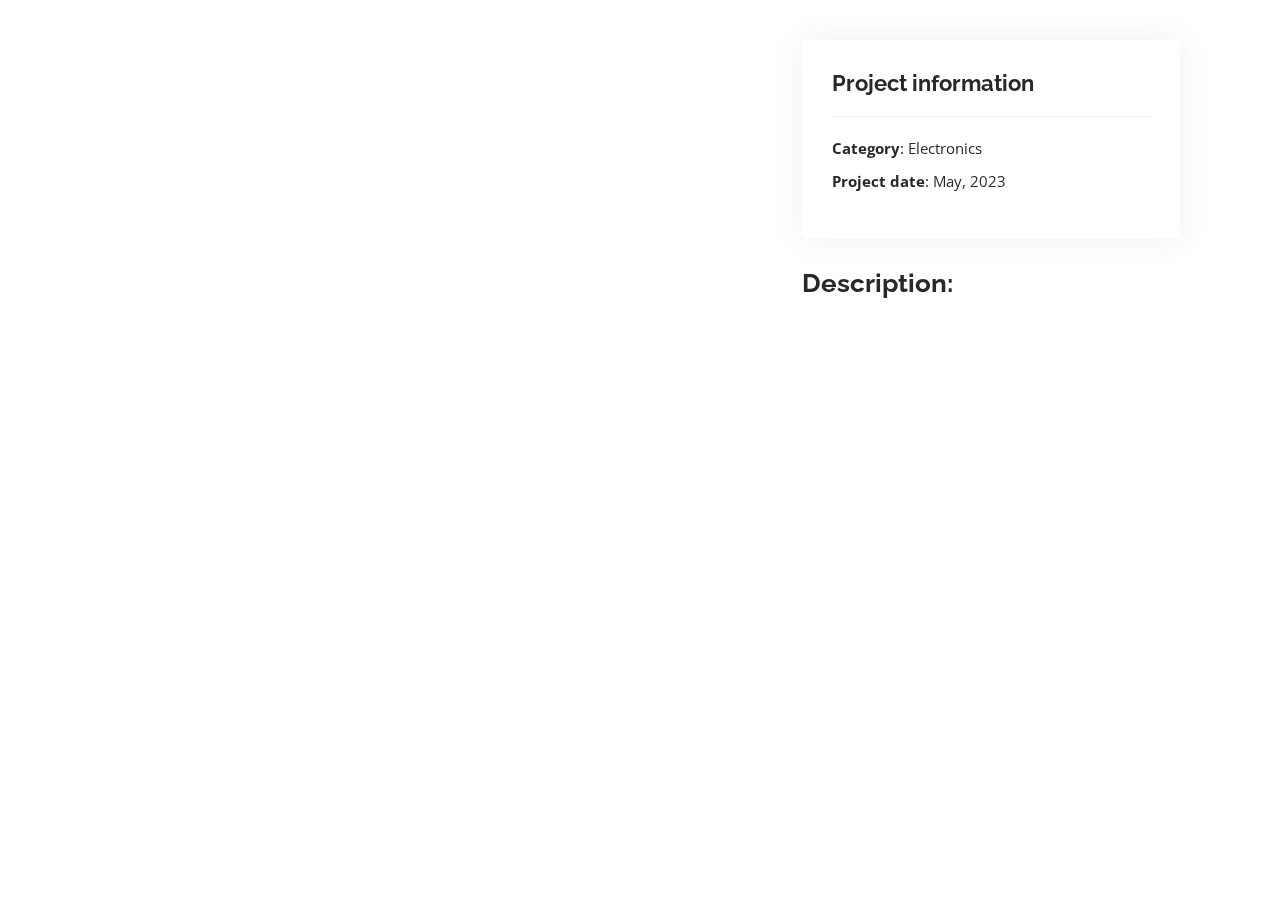
<file: carlab-details.html>
<!DOCTYPE html>
<html lang="en">

<head>
  <meta charset="utf-8">
  <meta content="width=device-width, initial-scale=1.0" name="viewport">

  <title>Portfolio Details - Personal Bootstrap Template</title>
  <meta content="" name="description">
  <meta content="" name="keywords">

  <!-- Favicons -->
  <link href="assets/img/icon.png" rel="icon">
  <link href="assets/img/icon.png" rel="apple-touch-icon">

  <!-- Google Fonts -->
  <link href="https://fonts.googleapis.com/css?family=Open+Sans:300,300i,400,400i,600,600i,700,700i|Raleway:300,300i,400,400i,500,500i,600,600i,700,700i|Poppins:300,300i,400,400i,500,500i,600,600i,700,700i" rel="stylesheet">

  <!-- Vendor CSS Files -->
  <link href="assets/vendor/aos/aos.css" rel="stylesheet">
  <link href="assets/vendor/bootstrap/css/bootstrap.min.css" rel="stylesheet">
  <link href="assets/vendor/bootstrap-icons/bootstrap-icons.css" rel="stylesheet">
  <link href="assets/vendor/boxicons/css/boxicons.min.css" rel="stylesheet">
  <link href="assets/vendor/glightbox/css/glightbox.min.css" rel="stylesheet">
  <link href="assets/vendor/swiper/swiper-bundle.min.css" rel="stylesheet">

  <!-- Template Main CSS File -->
  <link href="assets/css/style.css" rel="stylesheet">

  <!-- =======================================================
  * Template Name: MyResume
  * Updated: Mar 10 2023 with Bootstrap v5.2.3
  * Template URL: https://bootstrapmade.com/free-html-bootstrap-template-my-resume/
  * Author: BootstrapMade.com
  * License: https://bootstrapmade.com/license/
  ======================================================== -->
</head>

<body>

  <main id="main">

    <!-- ======= Portfolio Details Section ======= -->
    <section id="portfolio-details" class="portfolio-details">
      <div class="row">
        <div class="col-lg-6">
            <iframe width="700" height="500" src="https://www.youtube.com/embed/3i6gzw6nxhQ" title="YouTube video player" frameborder="0" allow="accelerometer; autoplay; clipboard-write; encrypted-media; gyroscope; picture-in-picture; web-share" allowfullscreen></iframe>
        </div>
        <div class="col-lg-1">
        </div>
        <div class="col-lg-4">
              <div class="portfolio-info">
                <h3>Project information</h3>
                <ul>
                  <li><strong>Category</strong>: Electronics</li>
                  <li><strong>Project date</strong>: May, 2023</li>
                </ul>
              </div>
              <div class="portfolio-description">
                <h2>Description:</h2>
                <p>
                </p>
              </div>
          </div>
        </div>

    </section><!-- End Portfolio Details Section -->
    

  </main><!-- End #main -->

  <div id="preloader"></div>
  <a href="#" class="back-to-top d-flex align-items-center justify-content-center"><i class="bi bi-arrow-up-short"></i></a>

  <!-- Vendor JS Files -->
  <script src="assets/vendor/purecounter/purecounter_vanilla.js"></script>
  <script src="assets/vendor/aos/aos.js"></script>
  <script src="assets/vendor/bootstrap/js/bootstrap.bundle.min.js"></script>
  <script src="assets/vendor/glightbox/js/glightbox.min.js"></script>
  <script src="assets/vendor/isotope-layout/isotope.pkgd.min.js"></script>
  <script src="assets/vendor/swiper/swiper-bundle.min.js"></script>
  <script src="assets/vendor/typed.js/typed.min.js"></script>
  <script src="assets/vendor/waypoints/noframework.waypoints.js"></script>
  <script src="assets/vendor/php-email-form/validate.js"></script>

  <!-- Template Main JS File -->
  <script src="assets/js/main.js"></script>

</body>

</html>
</file>
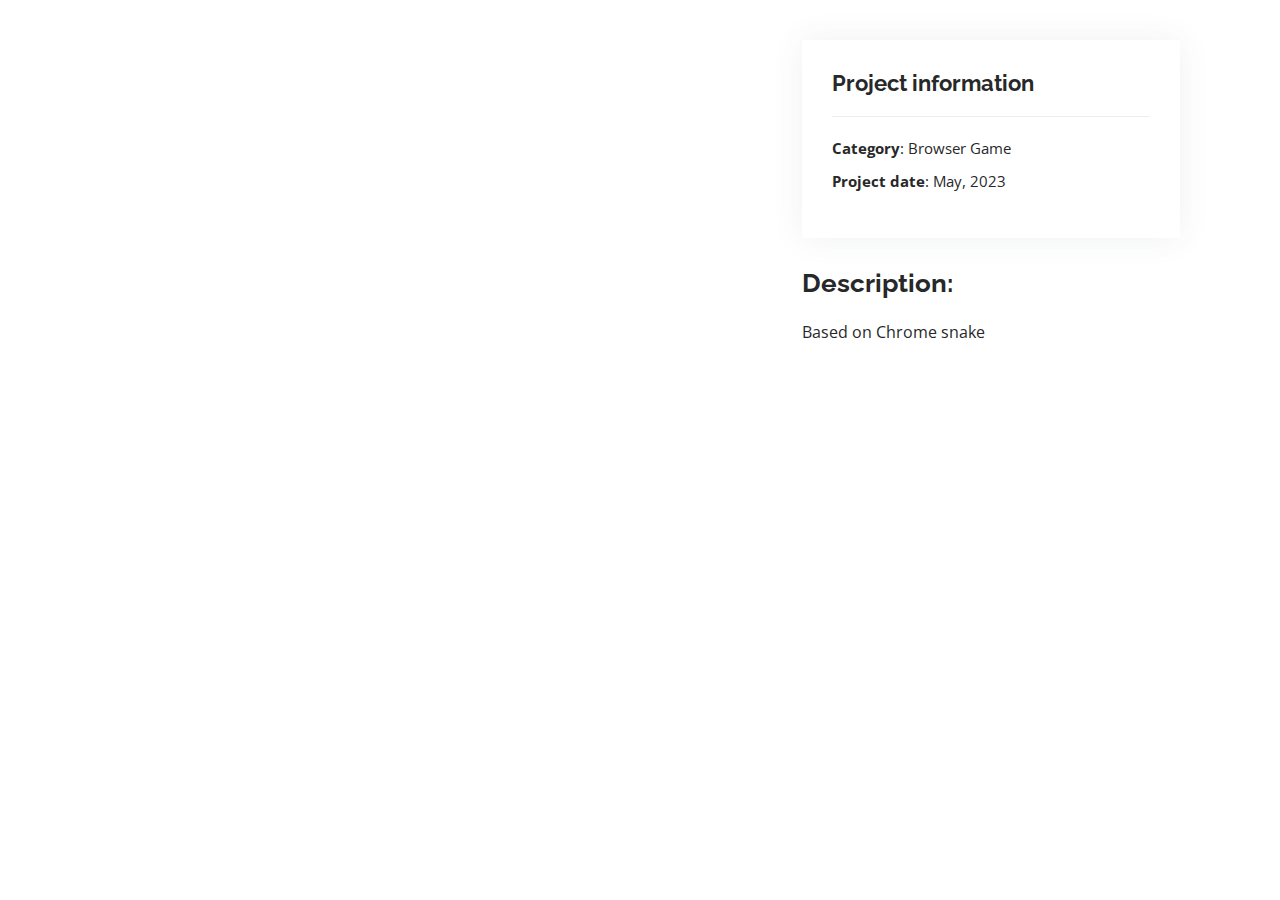
<file: ivysnake-details.html>
<!DOCTYPE html>
<html lang="en">

<head>
  <meta charset="utf-8">
  <meta content="width=device-width, initial-scale=1.0" name="viewport">

  <title>Portfolio Details - Personal Bootstrap Template</title>
  <meta content="" name="description">
  <meta content="" name="keywords">

  <!-- Favicons -->
  <link href="assets/img/icon.png" rel="icon">
  <link href="assets/img/icon.png" rel="apple-touch-icon">

  <!-- Google Fonts -->
  <link href="https://fonts.googleapis.com/css?family=Open+Sans:300,300i,400,400i,600,600i,700,700i|Raleway:300,300i,400,400i,500,500i,600,600i,700,700i|Poppins:300,300i,400,400i,500,500i,600,600i,700,700i" rel="stylesheet">

  <!-- Vendor CSS Files -->
  <link href="assets/vendor/aos/aos.css" rel="stylesheet">
  <link href="assets/vendor/bootstrap/css/bootstrap.min.css" rel="stylesheet">
  <link href="assets/vendor/bootstrap-icons/bootstrap-icons.css" rel="stylesheet">
  <link href="assets/vendor/boxicons/css/boxicons.min.css" rel="stylesheet">
  <link href="assets/vendor/glightbox/css/glightbox.min.css" rel="stylesheet">
  <link href="assets/vendor/swiper/swiper-bundle.min.css" rel="stylesheet">

  <!-- Template Main CSS File -->
  <link href="assets/css/style.css" rel="stylesheet">

  <!-- =======================================================
  * Template Name: MyResume
  * Updated: Mar 10 2023 with Bootstrap v5.2.3
  * Template URL: https://bootstrapmade.com/free-html-bootstrap-template-my-resume/
  * Author: BootstrapMade.com
  * License: https://bootstrapmade.com/license/
  ======================================================== -->
</head>

<body>

  <main id="main">

    <!-- ======= Portfolio Details Section ======= -->
    <section id="portfolio-details" class="portfolio-details">
      <div class="row">
        <div class="col-lg-7">
            <iframe width="560" height="315" src="https://www.youtube.com/embed/46dPzcrMZ14" title="YouTube video player" frameborder="0" allow="accelerometer; autoplay; clipboard-write; encrypted-media; gyroscope; picture-in-picture; web-share" allowfullscreen></iframe>
        </div>

        <div class="col-lg-4">
              <div class="portfolio-info">
                <h3>Project information</h3>
                <ul>
                  <li><strong>Category</strong>: Browser Game</li>
                  <li><strong>Project date</strong>: May, 2023</li>
                </ul>
              </div>
              <div class="portfolio-description">
                <h2>Description:</h2>
                <p>Based on Chrome snake
                </p>
              </div>
          </div>
        </div>

    </section><!-- End Portfolio Details Section -->
    

  </main><!-- End #main -->

  <div id="preloader"></div>
  <a href="#" class="back-to-top d-flex align-items-center justify-content-center"><i class="bi bi-arrow-up-short"></i></a>

  <!-- Vendor JS Files -->
  <script src="assets/vendor/purecounter/purecounter_vanilla.js"></script>
  <script src="assets/vendor/aos/aos.js"></script>
  <script src="assets/vendor/bootstrap/js/bootstrap.bundle.min.js"></script>
  <script src="assets/vendor/glightbox/js/glightbox.min.js"></script>
  <script src="assets/vendor/isotope-layout/isotope.pkgd.min.js"></script>
  <script src="assets/vendor/swiper/swiper-bundle.min.js"></script>
  <script src="assets/vendor/typed.js/typed.min.js"></script>
  <script src="assets/vendor/waypoints/noframework.waypoints.js"></script>
  <script src="assets/vendor/php-email-form/validate.js"></script>

  <!-- Template Main JS File -->
  <script src="assets/js/main.js"></script>

</body>

</html>
</file>
<file: assets/css/style.css>
/**
* Template Name: MyResume
* Updated: Mar 10 2023 with Bootstrap v5.2.3
* Template URL: https://bootstrapmade.com/free-html-bootstrap-template-my-resume/
* Author: BootstrapMade.com
* License: https://bootstrapmade.com/license/
*/

/*--------------------------------------------------------------
# General
--------------------------------------------------------------*/
body {
  font-family: "Open Sans", sans-serif;
  color: #272829;
}

a {
  color: #0563bb;
  text-decoration: none;
}

a:hover {
  color: #067ded;
  text-decoration: none;
}

h1,
h2,
h3,
h4,
h5,
h6 {
  font-family: "Raleway", sans-serif;
}

/*--------------------------------------------------------------
# Back to top button
--------------------------------------------------------------*/
.back-to-top {
  position: fixed;
  visibility: hidden;
  opacity: 0;
  right: 15px;
  bottom: 15px;
  z-index: 996;
  background: #0563bb;
  width: 40px;
  height: 40px;
  border-radius: 50px;
  transition: all 0.4s;
}

.back-to-top i {
  font-size: 28px;
  color: #fff;
  line-height: 0;
}

.back-to-top:hover {
  background: #0678e3;
  color: #fff;
}

.back-to-top.active {
  visibility: visible;
  opacity: 1;
}

/*--------------------------------------------------------------
# Preloader
--------------------------------------------------------------*/
#preloader {
  position: fixed;
  top: 0;
  left: 0;
  right: 0;
  bottom: 0;
  z-index: 9999;
  overflow: hidden;
  background: #fff;
}

#preloader:before {
  content: "";
  position: fixed;
  top: calc(50% - 30px);
  left: calc(50% - 30px);
  border: 6px solid #0563bb;
  border-top-color: #fff;
  border-bottom-color: #fff;
  border-radius: 50%;
  width: 60px;
  height: 60px;
  animation: animate-preloader 1s linear infinite;
}

@keyframes animate-preloader {
  0% {
    transform: rotate(0deg);
  }

  100% {
    transform: rotate(360deg);
  }
}

/*--------------------------------------------------------------
# Disable aos animation delay on mobile devices
--------------------------------------------------------------*/
@media screen and (max-width: 768px) {
  [data-aos-delay] {
    transition-delay: 0 !important;
  }
}

/*--------------------------------------------------------------
# Header
--------------------------------------------------------------*/
#header {
  position: fixed;
  top: 0;
  left: 0;
  bottom: 0;
  z-index: 9997;
  transition: all 0.5s;
  padding: 15px;
  overflow-y: auto;
}

@media (max-width: 991px) {
  #header {
    width: 300px;
    background: #fff;
    border-right: 1px solid #e6e9ec;
    left: -300px;
  }
}

@media (min-width: 991px) {
  #main {
    margin-left: 100px;
  }
}

/*--------------------------------------------------------------
# Navigation Menu
--------------------------------------------------------------*/
/**
* Desktop Navigation 
*/
.nav-menu {
  padding: 0;
  display: block;
}

.nav-menu * {
  margin: 0;
  padding: 0;
  list-style: none;
}

.nav-menu>ul>li {
  position: relative;
  white-space: nowrap;
}

.nav-menu a,
.nav-menu a:focus {
  display: flex;
  align-items: center;
  color: #45505b;
  padding: 10px 18px;
  margin-bottom: 8px;
  transition: 0.3s;
  font-size: 15px;
  border-radius: 50px;
  background: #f2f3f5;
  height: 56px;
  width: 100%;
  overflow: hidden;
  transition: 0.3s;
}

.nav-menu a i,
.nav-menu a:focus i {
  font-size: 20px;
}

.nav-menu a span,
.nav-menu a:focus span {
  padding: 0 5px 0 7px;
  color: #45505b;
}

@media (min-width: 992px) {

  .nav-menu a,
  .nav-menu a:focus {
    width: 56px;
  }

  .nav-menu a span,
  .nav-menu a:focus span {
    display: none;
    color: #fff;
  }
}

.nav-menu a:hover,
.nav-menu .active,
.nav-menu .active:focus,
.nav-menu li:hover>a {
  color: #fff;
  background: #0563bb;
}

.nav-menu a:hover span,
.nav-menu .active span,
.nav-menu .active:focus span,
.nav-menu li:hover>a span {
  color: #fff;
}

.nav-menu a:hover,
.nav-menu li:hover>a {
  width: 100%;
  color: #fff;
}

.nav-menu a:hover span,
.nav-menu li:hover>a span {
  display: block;
}

/**
* Mobile Navigation 
*/
.mobile-nav-toggle {
  position: fixed;
  right: 10px;
  top: 10px;
  z-index: 9998;
  border: 0;
  background: none;
  font-size: 28px;
  transition: all 0.4s;
  outline: none !important;
  line-height: 0;
  cursor: pointer;
  border-radius: 50px;
  padding: 5px;
}

.mobile-nav-toggle i {
  color: #45505b;
}

.mobile-nav-active {
  overflow: hidden;
}

.mobile-nav-active #header {
  left: 0;
}

.mobile-nav-active .mobile-nav-toggle {
  color: #fff;
  background-color: #0563bb;
}

/*--------------------------------------------------------------
# Hero Section
--------------------------------------------------------------*/
#hero {
  width: 100%;
  height: 120vh;
  background: url("../img/header.jpeg") center -20vh no-repeat;
  background-size: cover;
  position: relative;
}

@media (min-width: 992px) {
  #hero {
    padding-left: 160px;
  }
}

#hero:before {
  content: "";
  background: rgba(255, 255, 255, 0.3);
  position: absolute;
  bottom: 0;
  top: 0;
  left: 0;
  right: 0;
}

#hero h1 {
  margin: 0;
  font-size: 64px;
  font-weight: 700;
  line-height: 56px;
  color: #343d45;
}

#hero p {
  color: #45505b;
  margin: 15px 0 0 0;
  font-size: 26px;
  font-family: "Poppins", sans-serif;
}

#hero p span {
  color: #0563bb;
  letter-spacing: 1px;
}

#hero .social-links {
  margin-top: 30px;
}

#hero .social-links a {
  font-size: 24px;
  display: inline-block;
  color: #343d45;
  line-height: 1;
  margin-right: 20px;
  transition: 0.3s;
}

#hero .social-links a:hover {
  color: #0563bb;
}

@media (max-width: 992px) {
  #hero {
    text-align: center;
  }

  #hero h1 {
    font-size: 32px;
    line-height: 36px;
  }

  #hero p {
    margin-top: 10px;
    font-size: 20px;
    line-height: 24px;
  }
}

/*--------------------------------------------------------------
# Sections General
--------------------------------------------------------------*/
section {
  padding: 60px 0;
  overflow: hidden;
}

.section-title {
  text-align: center;
  padding-bottom: 30px;
}

.section-title h2 {
  font-size: 32px;
  font-weight: bold;
  text-transform: uppercase;
  margin-bottom: 20px;
  padding-bottom: 20px;
  position: relative;
  color: #45505b;
}

.section-title h2::before {
  content: "";
  position: absolute;
  display: block;
  width: 120px;
  height: 1px;
  background: #ddd;
  bottom: 1px;
  left: calc(50% - 60px);
}

.section-title h2::after {
  content: "";
  position: absolute;
  display: block;
  width: 40px;
  height: 3px;
  background: #0563bb;
  bottom: 0;
  left: calc(50% - 20px);
}

.section-title p {
  margin-bottom: 0;
}

/*--------------------------------------------------------------
# About
--------------------------------------------------------------*/
.about .content h3 {
  font-weight: 700;
  font-size: 26px;
  color: #728394;
}

.about .content ul {
  list-style: none;
  padding: 0;
}

.about .content ul li {
  margin-bottom: 20px;
  display: flex;
  align-items: center;
}

.about .content ul strong {
  margin-right: 10px;
}

.about .content ul i {
  font-size: 16px;
  margin-right: 5px;
  color: #0563bb;
  line-height: 0;
}

.about .content p:last-child {
  margin-bottom: 0;
}

/*--------------------------------------------------------------
# Facts
--------------------------------------------------------------*/
.facts .count-box {
  padding: 30px 30px 25px 30px;
  margin-top: 30px;
  width: 100%;
  position: relative;
  text-align: center;
  background: #fff;
}

.facts .count-box i {
  position: absolute;
  top: -25px;
  left: 50%;
  transform: translateX(-50%);
  font-size: 24px;
  background: #0563bb;
  color: #fff;
  border-radius: 50px;
  display: inline-flex;
  align-items: center;
  justify-content: center;
  width: 48px;
  height: 48px;
}

.facts .count-box span {
  font-size: 36px;
  display: block;
  font-weight: 600;
  color: #011426;
}

.facts .count-box p {
  padding: 0;
  margin: 0;
  font-family: "Raleway", sans-serif;
  font-size: 14px;
}

/*--------------------------------------------------------------
# Akills
--------------------------------------------------------------*/
.skills .progress {
  height: 60px;
  display: block;
  background: none;
  border-radius: 0;
}

.skills .progress .skill {
  padding: 10px 0;
  margin: 0;
  text-transform: uppercase;
  display: block;
  font-weight: 600;
  font-family: "Poppins", sans-serif;
  color: #45505b;
}

.skills .progress .skill .val {
  float: right;
  font-style: normal;
}

.skills .progress-bar-wrap {
  background: #f2f3f5;
}

.skills .progress-bar {
  width: 1px;
  height: 10px;
  transition: 0.9s;
  background-color: #0563bb;
}

/*--------------------------------------------------------------
# Resume
--------------------------------------------------------------*/
.resume .resume-title {
  font-size: 26px;
  font-weight: 700;
  margin-top: 20px;
  margin-bottom: 20px;
  color: #45505b;
}

.resume .resume-item {
  padding: 0 0 20px 20px;
  margin-top: -2px;
  border-left: 2px solid #0563bb;
  position: relative;
}

.resume .resume-item h4 {
  line-height: 18px;
  font-size: 18px;
  font-weight: 600;
  text-transform: uppercase;
  font-family: "Poppins", sans-serif;
  color: #0563bb;
  margin-bottom: 10px;
}

.resume .resume-item h5 {
  font-size: 16px;
  background: #f7f8f9;
  padding: 5px 15px;
  display: inline-block;
  font-weight: 600;
  margin-bottom: 10px;
}

.resume .resume-item ul {
  padding-left: 20px;
}

.resume .resume-item ul li {
  padding-bottom: 10px;
}

.resume .resume-item:last-child {
  padding-bottom: 0;
}

.resume .resume-item::before {
  content: "";
  position: absolute;
  width: 16px;
  height: 16px;
  border-radius: 50px;
  left: -9px;
  top: 0;
  background: #fff;
  border: 2px solid #0563bb;
}

/*--------------------------------------------------------------
# Portfolio
--------------------------------------------------------------*/
.portfolio .portfolio-item {
  margin-bottom: 30px;
}

.portfolio #portfolio-flters {
  padding: 0;
  margin: 0 auto 25px auto;
  list-style: none;
  text-align: center;
  background: #fff;
  border-radius: 50px;
  padding: 2px 15px;
}

.portfolio #portfolio-flters li {
  cursor: pointer;
  display: inline-block;
  padding: 10px 15px;
  font-size: 14px;
  font-weight: 600;
  line-height: 1;
  text-transform: uppercase;
  color: #272829;
  margin-bottom: 5px;
  transition: all 0.3s ease-in-out;
}

.portfolio #portfolio-flters li:hover,
.portfolio #portfolio-flters li.filter-active {
  color: #0563bb;
}

.portfolio #portfolio-flters li:last-child {
  margin-right: 0;
}

.portfolio .portfolio-wrap {
  transition: 0.3s;
  position: relative;
  overflow: hidden;
  z-index: 1;
  background: rgba(69, 80, 91, 0.8);
}

.portfolio .portfolio-wrap::before {
  content: "";
  background: rgba(255, 255, 255, 0.7);
  position: absolute;
  left: 30px;
  right: 30px;
  top: 30px;
  bottom: 30px;
  transition: all ease-in-out 0.3s;
  z-index: 2;
  opacity: 0;
}

.portfolio .portfolio-wrap .portfolio-info {
  opacity: 0;
  position: absolute;
  top: 0;
  left: 0;
  right: 0;
  bottom: 0;
  text-align: center;
  z-index: 3;
  transition: all ease-in-out 0.3s;
  display: flex;
  flex-direction: column;
  justify-content: center;
  align-items: center;
}

.portfolio .portfolio-wrap .portfolio-info::before {
  display: block;
  content: "";
  width: 48px;
  height: 48px;
  position: absolute;
  top: 35px;
  left: 35px;
  border-top: 3px solid #d7dce1;
  border-left: 3px solid #d7dce1;
  transition: all 0.5s ease 0s;
  z-index: 9994;
}

.portfolio .portfolio-wrap .portfolio-info::after {
  display: block;
  content: "";
  width: 48px;
  height: 48px;
  position: absolute;
  bottom: 35px;
  right: 35px;
  border-bottom: 3px solid #d7dce1;
  border-right: 3px solid #d7dce1;
  transition: all 0.5s ease 0s;
  z-index: 9994;
}

.portfolio .portfolio-wrap .portfolio-info h4 {
  font-size: 20px;
  color: #45505b;
  font-weight: 600;
}

.portfolio .portfolio-wrap .portfolio-info p {
  color: #45505b;
  font-size: 14px;
  text-transform: uppercase;
  padding: 0;
  margin: 0;
}

.portfolio .portfolio-wrap .portfolio-links {
  text-align: center;
  z-index: 4;
}

.portfolio .portfolio-wrap .portfolio-links a {
  color: #45505b;
  margin: 0 2px;
  font-size: 28px;
  display: inline-block;
  transition: 0.3s;
}

.portfolio .portfolio-wrap .portfolio-links a:hover {
  color: #148af9;
}

.portfolio .portfolio-wrap:hover::before {
  top: 0;
  left: 0;
  right: 0;
  bottom: 0;
  opacity: 1;
}

.portfolio .portfolio-wrap:hover .portfolio-info {
  opacity: 1;
}

.portfolio .portfolio-wrap:hover .portfolio-info::before {
  top: 15px;
  left: 15px;
}

.portfolio .portfolio-wrap:hover .portfolio-info::after {
  bottom: 15px;
  right: 15px;
}

/*--------------------------------------------------------------
# Portfolio Details
--------------------------------------------------------------*/
.portfolio-details {
  padding-top: 40px;
}

.portfolio-details .portfolio-details-slider img {
  width: 100%;
}

.portfolio-details .portfolio-details-slider .swiper-pagination {
  margin-top: 20px;
  position: relative;
}

.portfolio-details .portfolio-details-slider .swiper-pagination .swiper-pagination-bullet {
  width: 12px;
  height: 12px;
  background-color: #fff;
  opacity: 1;
  border: 1px solid #0563bb;
}

.portfolio-details .portfolio-details-slider .swiper-pagination .swiper-pagination-bullet-active {
  background-color: #0563bb;
}

.portfolio-details .portfolio-info {
  padding: 30px;
  box-shadow: 0px 0 30px rgba(69, 80, 91, 0.08);
}

.portfolio-details .portfolio-info h3 {
  font-size: 22px;
  font-weight: 700;
  margin-bottom: 20px;
  padding-bottom: 20px;
  border-bottom: 1px solid #eee;
}

.portfolio-details .portfolio-info ul {
  list-style: none;
  padding: 0;
  font-size: 15px;
}

.portfolio-details .portfolio-info ul li+li {
  margin-top: 10px;
}

.portfolio-details .portfolio-description {
  padding-top: 30px;
}

.portfolio-details .portfolio-description h2 {
  font-size: 26px;
  font-weight: 700;
  margin-bottom: 20px;
}

.portfolio-details .portfolio-description p {
  padding: 0;
}

/*--------------------------------------------------------------
# Services
--------------------------------------------------------------*/
.services .icon-box {
  text-align: center;
  padding: 70px 20px 80px 20px;
  transition: all ease-in-out 0.3s;
  background: #fff;
  box-shadow: 0px 5px 90px 0px rgba(110, 123, 131, 0.05);
}

.services .icon-box .icon {
  margin: 0 auto;
  width: 100px;
  height: 100px;
  display: flex;
  align-items: center;
  justify-content: center;
  transition: ease-in-out 0.3s;
  position: relative;
}

.services .icon-box .icon i {
  font-size: 36px;
  transition: 0.5s;
  position: relative;
}

.services .icon-box .icon svg {
  position: absolute;
  top: 0;
  left: 0;
}

.services .icon-box .icon svg path {
  transition: 0.5s;
  fill: #f5f5f5;
}

.services .icon-box h4 {
  font-weight: 600;
  margin: 10px 0 15px 0;
  font-size: 22px;
}

.services .icon-box h4 a {
  color: #45505b;
  transition: ease-in-out 0.3s;
}

.services .icon-box p {
  line-height: 24px;
  font-size: 14px;
  margin-bottom: 0;
}

.services .icon-box:hover {
  border-color: #fff;
  box-shadow: 0px 0 35px 0 rgba(0, 0, 0, 0.08);
}

.services .iconbox-blue i {
  color: #47aeff;
}

.services .iconbox-blue:hover .icon i {
  color: #fff;
}

.services .iconbox-blue:hover .icon path {
  fill: #47aeff;
}

.services .iconbox-orange i {
  color: #ffa76e;
}

.services .iconbox-orange:hover .icon i {
  color: #fff;
}

.services .iconbox-orange:hover .icon path {
  fill: #ffa76e;
}

.services .iconbox-pink i {
  color: #e80368;
}

.services .iconbox-pink:hover .icon i {
  color: #fff;
}

.services .iconbox-pink:hover .icon path {
  fill: #e80368;
}

.services .iconbox-yellow i {
  color: #ffbb2c;
}

.services .iconbox-yellow:hover .icon i {
  color: #fff;
}

.services .iconbox-yellow:hover .icon path {
  fill: #ffbb2c;
}

.services .iconbox-red i {
  color: #ff5828;
}

.services .iconbox-red:hover .icon i {
  color: #fff;
}

.services .iconbox-red:hover .icon path {
  fill: #ff5828;
}

.services .iconbox-teal i {
  color: #11dbcf;
}

.services .iconbox-teal:hover .icon i {
  color: #fff;
}

.services .iconbox-teal:hover .icon path {
  fill: #11dbcf;
}

/*--------------------------------------------------------------
# Testimonials
--------------------------------------------------------------*/
.testimonials .section-header {
  margin-bottom: 40px;
}

.testimonials .testimonials-carousel,
.testimonials .testimonials-slider {
  overflow: hidden;
}

.testimonials .testimonial-item {
  text-align: center;
}

.testimonials .testimonial-item .testimonial-img {
  width: 120px;
  border-radius: 50%;
  border: 4px solid #fff;
  margin: 0 auto;
}

.testimonials .testimonial-item h3 {
  font-size: 20px;
  font-weight: bold;
  margin: 10px 0 5px 0;
  color: #111;
}

.testimonials .testimonial-item h4 {
  font-size: 14px;
  color: #999;
  margin: 0 0 15px 0;
}

.testimonials .testimonial-item .quote-icon-left,
.testimonials .testimonial-item .quote-icon-right {
  color: #90c8fc;
  font-size: 26px;
}

.testimonials .testimonial-item .quote-icon-left {
  display: inline-block;
  left: -5px;
  position: relative;
}

.testimonials .testimonial-item .quote-icon-right {
  display: inline-block;
  right: -5px;
  position: relative;
  top: 10px;
}

.testimonials .testimonial-item p {
  font-style: italic;
  margin: 0 auto 15px auto;
}

.testimonials .swiper-pagination {
  margin-top: 20px;
  position: relative;
}

.testimonials .swiper-pagination .swiper-pagination-bullet {
  width: 12px;
  height: 12px;
  background-color: #fff;
  opacity: 1;
  border: 1px solid #0563bb;
}

.testimonials .swiper-pagination .swiper-pagination-bullet-active {
  background-color: #0563bb;
}

@media (min-width: 992px) {
  .testimonials .testimonial-item p {
    width: 80%;
  }
}

/*--------------------------------------------------------------
# Contact
--------------------------------------------------------------*/
.contact .info {
  width: 100%;
  background: #fff;
}

.contact .info i {
  font-size: 20px;
  color: #0563bb;
  float: left;
  width: 44px;
  height: 44px;
  background: #eef7ff;
  display: flex;
  justify-content: center;
  align-items: center;
  border-radius: 50px;
  transition: all 0.3s ease-in-out;
}

.contact .info h4 {
  padding: 0 0 0 60px;
  font-size: 22px;
  font-weight: 600;
  margin-bottom: 5px;
  color: #45505b;
}

.contact .info p {
  padding: 0 0 0 60px;
  margin-bottom: 0;
  font-size: 14px;
  color: #728394;
}

.contact .info .email,
.contact .info .phone {
  margin-top: 40px;
}

.contact .info .email:hover i,
.contact .info .address:hover i,
.contact .info .phone:hover i {
  background: #0563bb;
  color: #fff;
}

.contact .php-email-form {
  width: 100%;
  background: #fff;
}

.contact .php-email-form .form-group {
  padding-bottom: 8px;
}

.contact .php-email-form .error-message {
  display: none;
  color: #fff;
  background: #ed3c0d;
  text-align: left;
  padding: 15px;
  font-weight: 600;
}

.contact .php-email-form .error-message br+br {
  margin-top: 25px;
}

.contact .php-email-form .sent-message {
  display: none;
  color: #fff;
  background: #18d26e;
  text-align: center;
  padding: 15px;
  font-weight: 600;
}

.contact .php-email-form .loading {
  display: none;
  background: #fff;
  text-align: center;
  padding: 15px;
}

.contact .php-email-form .loading:before {
  content: "";
  display: inline-block;
  border-radius: 50%;
  width: 24px;
  height: 24px;
  margin: 0 10px -6px 0;
  border: 3px solid #18d26e;
  border-top-color: #eee;
  animation: animate-loading 1s linear infinite;
}

.contact .php-email-form input,
.contact .php-email-form textarea {
  border-radius: 4px;
  box-shadow: none;
  font-size: 14px;
}

.contact .php-email-form input {
  height: 44px;
}

.contact .php-email-form textarea {
  padding: 10px 12px;
}

.contact .php-email-form button[type=submit] {
  background: #0563bb;
  border: 0;
  padding: 10px 35px;
  color: #fff;
  transition: 0.4s;
  border-radius: 50px;
}

.contact .php-email-form button[type=submit]:hover {
  background: #0678e3;
}

@keyframes animate-loading {
  0% {
    transform: rotate(0deg);
  }

  100% {
    transform: rotate(360deg);
  }
}

/*--------------------------------------------------------------
# Footer
--------------------------------------------------------------*/
#footer {
  background: #f7f8f9;
  color: #45505b;
  font-size: 14px;
  text-align: center;
  padding: 30px 0;
}

#footer h3 {
  font-size: 36px;
  font-weight: 700;
  position: relative;
  font-family: "Poppins", sans-serif;
  padding: 0;
  margin: 0 0 15px 0;
}

#footer p {
  font-size: 15;
  font-style: italic;
  padding: 0;
  margin: 0 0 40px 0;
}

#footer .social-links {
  margin: 0 0 40px 0;
}

#footer .social-links a {
  font-size: 18px;
  display: inline-block;
  background: #0563bb;
  color: #fff;
  line-height: 1;
  padding: 8px 0;
  margin-right: 4px;
  border-radius: 50%;
  text-align: center;
  width: 36px;
  height: 36px;
  transition: 0.3s;
}

#footer .social-links a:hover {
  background: #0678e3;
  color: #fff;
  text-decoration: none;
}

#footer .copyright {
  margin: 0 0 5px 0;
}

#footer .credits {
  font-size: 13px;
}
</file>
